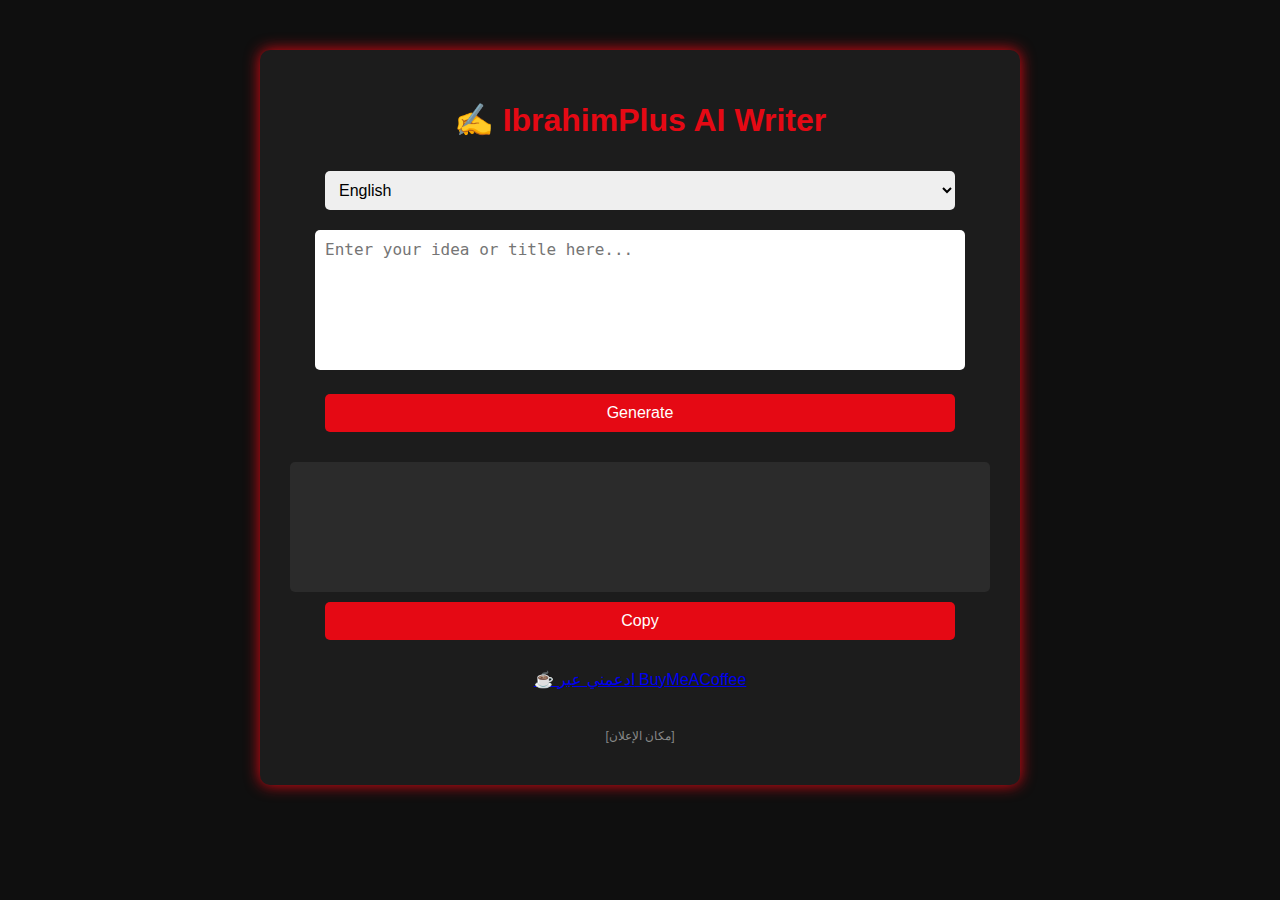
<file: index.html>
<!DOCTYPE html>
<html lang="en" dir="ltr">
<head>
  <meta charset="UTF-8" />
  <meta name="viewport" content="width=device-width, initial-scale=1.0"/>
  <title>IbrahimPlus AI Writer</title>
  <link rel="stylesheet" href="style.css" />
</head>
<body>
  <div class="container">
    <h1 id="title">✍️ IbrahimPlus AI Writer</h1>
    <select id="language" onchange="switchLanguage()">
      <option value="en">English</option>
      <option value="ar">العربية</option>
    </select>
    <textarea id="input" placeholder="Enter your idea or title here..."></textarea>
    <button onclick="generateContent()">Generate</button>
    <div id="output"></div>
    <button onclick="copyOutput()">Copy</button>

    <!-- زر دعم -->
    <div style="margin-top: 20px;">
      <a href="https://www.buymeacoffee.com/ibrahimplus" target="_blank">
        ☕ ادعمني عبر BuyMeACoffee
      </a>
    </div>

    <!-- كود إعلان AdSense (placeholder) -->
    <div style="margin-top: 40px;">
      <!-- Google AdSense Code هنا -->
      <p style="font-size: 12px; color: #888;">[مكان الإعلان]</p>
    </div>

  </div>
  <script src="script.js"></script>
</body>
</html>
</file>
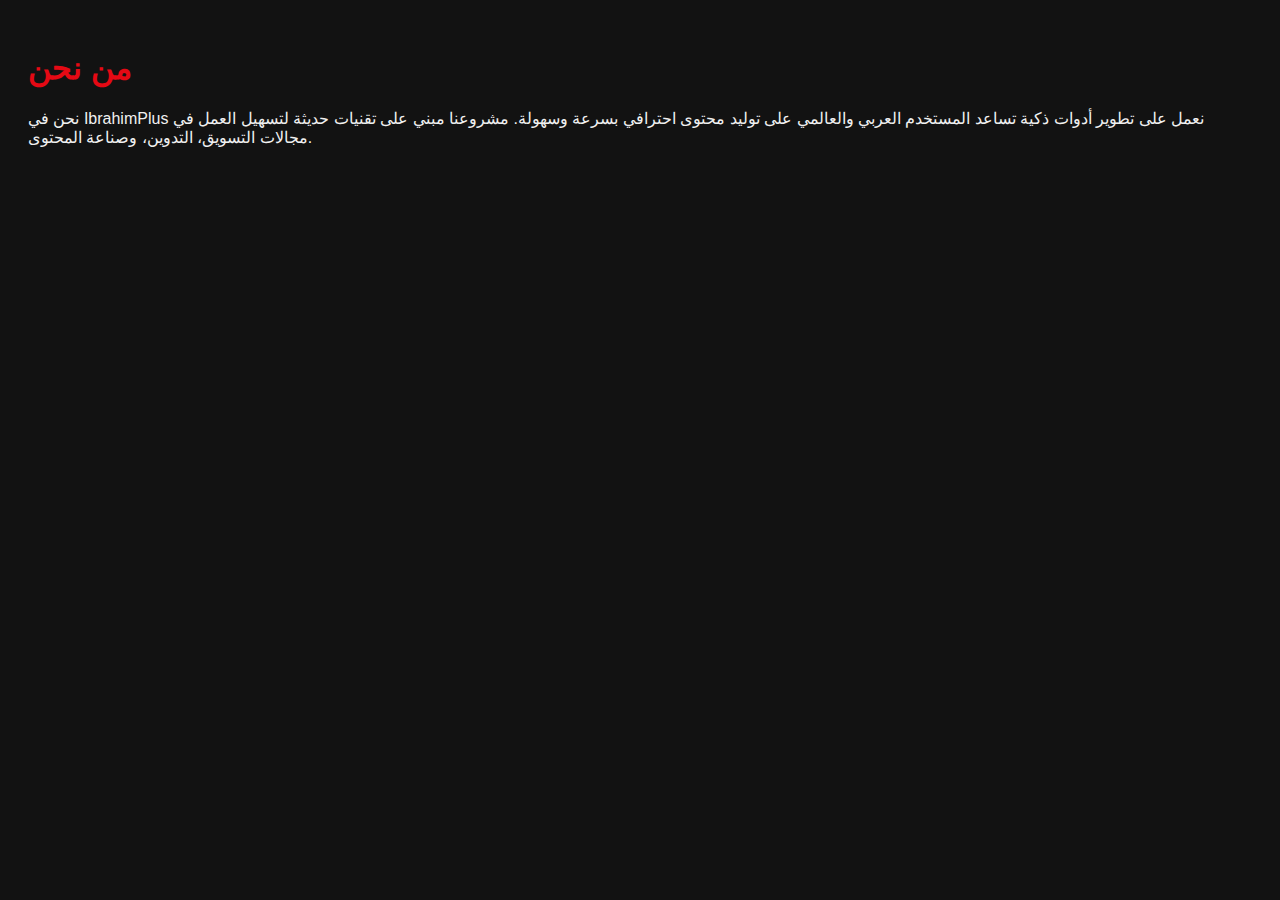
<file: about.html>
<!DOCTYPE html>
<html lang="ar">
<head>
  <meta charset="UTF-8">
  <title>من نحن - IbrahimPlus</title>
  <meta name="viewport" content="width=device-width, initial-scale=1.0"/>
  <style>
    body { background: #121212; color: #f0f0f0; font-family: sans-serif; padding: 20px; }
    h1 { color: #e50914; }
  </style>
</head>
<body>
  <h1>من نحن</h1>
  <p>
    نحن في IbrahimPlus نعمل على تطوير أدوات ذكية تساعد المستخدم العربي والعالمي على توليد محتوى احترافي بسرعة وسهولة.
    مشروعنا مبني على تقنيات حديثة لتسهيل العمل في مجالات التسويق، التدوين، وصناعة المحتوى.
  </p>
</body>
</html>
</file>
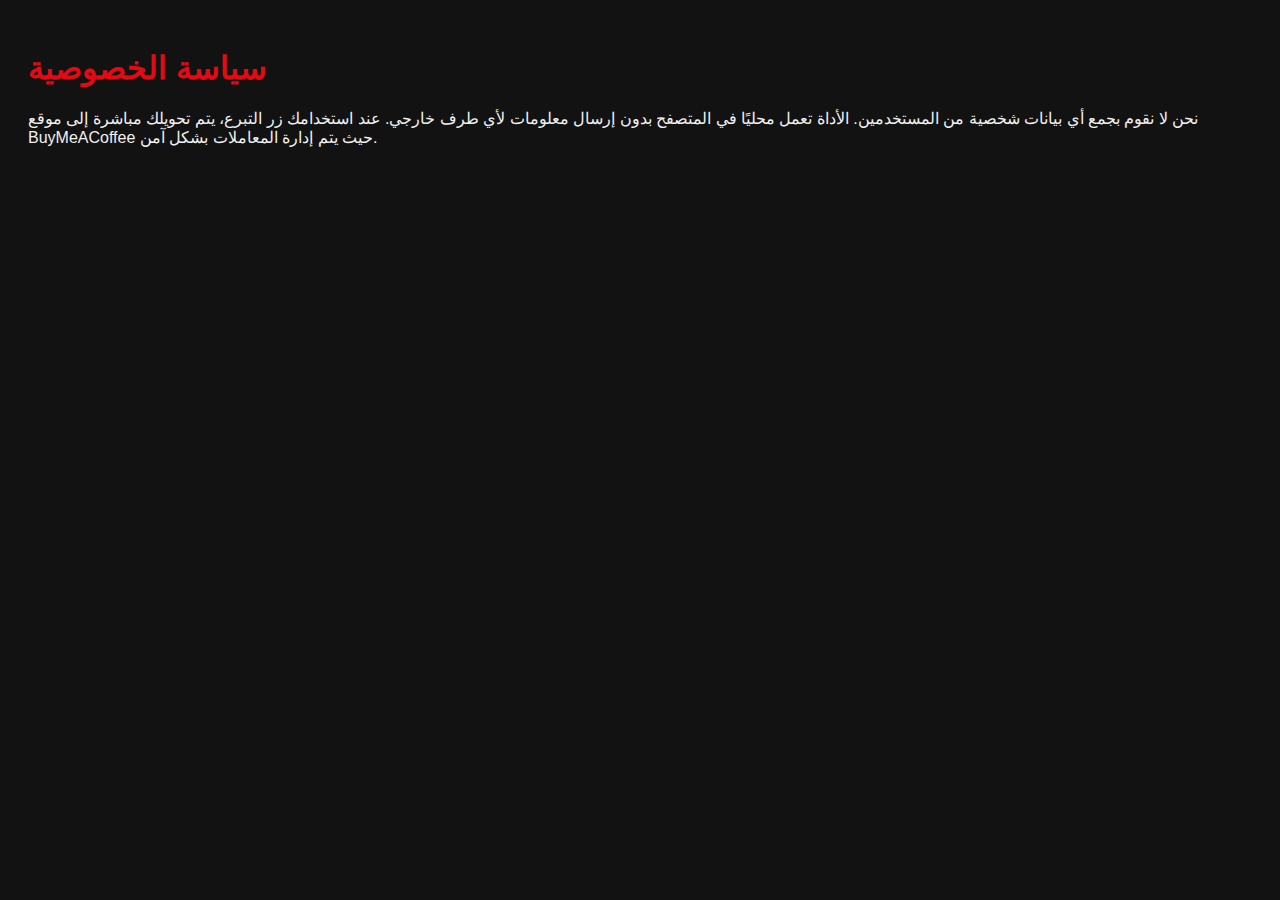
<file: privacy.html>
<!DOCTYPE html>
<html lang="ar">
<head>
  <meta charset="UTF-8">
  <title>سياسة الخصوصية - IbrahimPlus</title>
  <meta name="viewport" content="width=device-width, initial-scale=1.0"/>
  <style>
    body { background: #121212; color: #f0f0f0; font-family: sans-serif; padding: 20px; }
    h1 { color: #e50914; }
  </style>
</head>
<body>
  <h1>سياسة الخصوصية</h1>
  <p>
    نحن لا نقوم بجمع أي بيانات شخصية من المستخدمين. الأداة تعمل محليًا في المتصفح بدون إرسال معلومات لأي طرف خارجي.
    عند استخدامك زر التبرع، يتم تحويلك مباشرة إلى موقع BuyMeACoffee حيث يتم إدارة المعاملات بشكل آمن.
  </p>
</body>
</html>
</file>
<file: style.css>
body {
  font-family: 'Segoe UI', Tahoma, Geneva, Verdana, sans-serif;
  background-color: #0f0f0f;
  color: #ffffff;
  margin: 0;
  padding: 0;
  text-align: center;
}

.container {
  max-width: 700px;
  margin: 50px auto;
  background: #1c1c1c;
  padding: 30px;
  border-radius: 10px;
  box-shadow: 0 0 15px #e50914;
}

h1 {
  color: #e50914;
}

select, textarea, button {
  margin: 10px 0;
  padding: 10px;
  width: 90%;
  font-size: 16px;
  border-radius: 5px;
  border: none;
}

textarea {
  height: 120px;
  resize: none;
}

button {
  background-color: #e50914;
  color: white;
  cursor: pointer;
  transition: 0.3s;
}

button:hover {
  background-color: #b40610;
}

#output {
  margin-top: 20px;
  padding: 15px;
  background: #2b2b2b;
  border-radius: 5px;
  min-height: 100px;
  white-space: pre-wrap;
  text-align: left;
}
</file>
